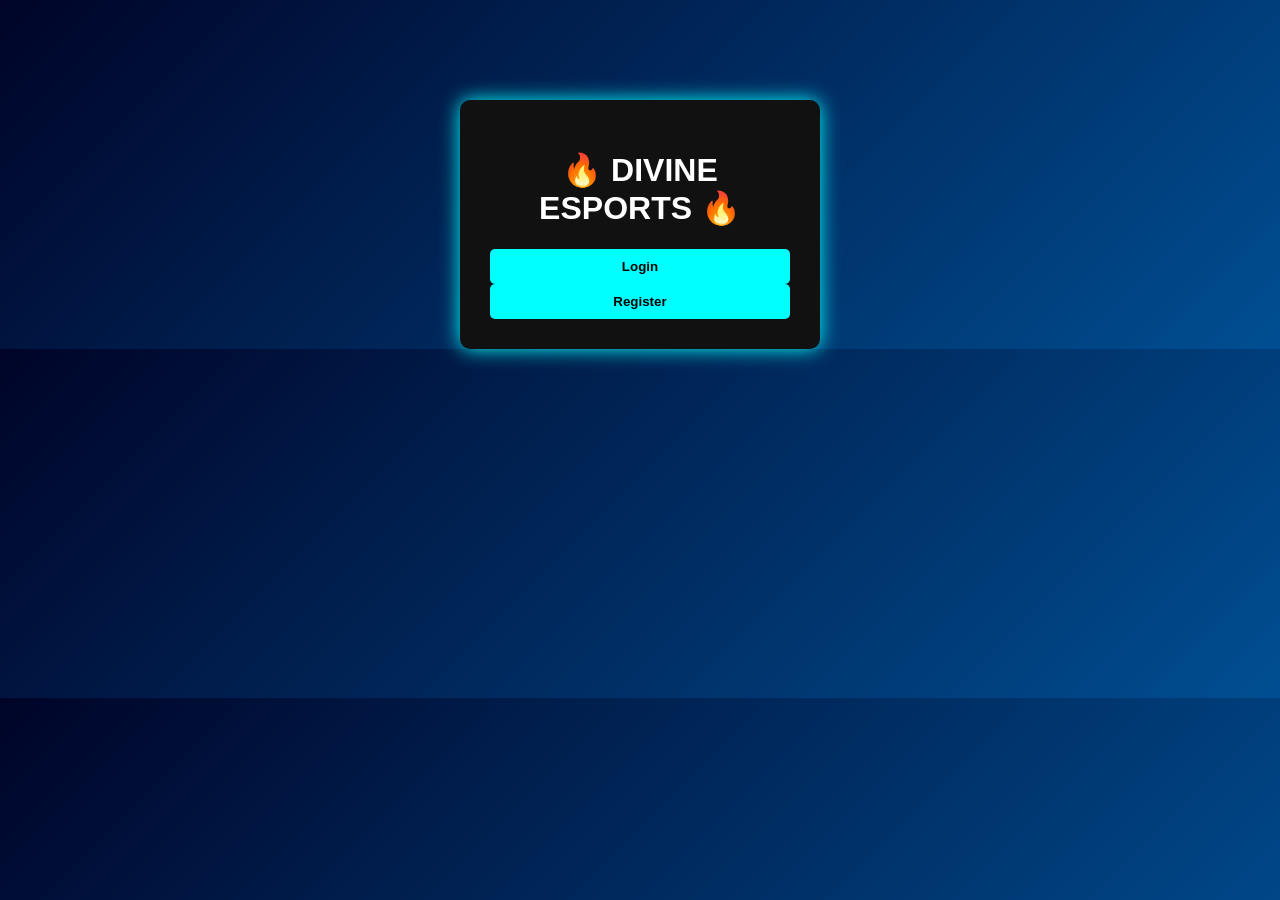
<file: index.html>
<!DOCTYPE html>
<html>
<head>
  <title>Divine Esports</title>
  <link rel="stylesheet" href="style.css">
</head>
<body>

<div class="container">
  <h1>🔥 DIVINE ESPORTS 🔥</h1>
  <a href="login.html"><button>Login</button></a>
  <a href="register.html"><button>Register</button></a>
</div>

</body>
</html>
</file>
<file: style.css>
body {
  margin: 0;
  font-family: Arial;
  background: linear-gradient(135deg, #000428, #004e92);
  color: white;
  text-align: center;
  padding-top: 100px;
}

.container {
  background: #111;
  width: 300px;
  margin: auto;
  padding: 30px;
  border-radius: 10px;
  box-shadow: 0 0 20px cyan;
}

input {
  width: 100%;
  padding: 10px;
  margin: 10px 0;
  border-radius: 5px;
  border: none;
}

button {
  width: 100%;
  padding: 10px;
  background: cyan;
  border: none;
  border-radius: 5px;
  font-weight: bold;
  cursor: pointer;
}

button:hover {
  background: #00c3cc;
}
</file>
